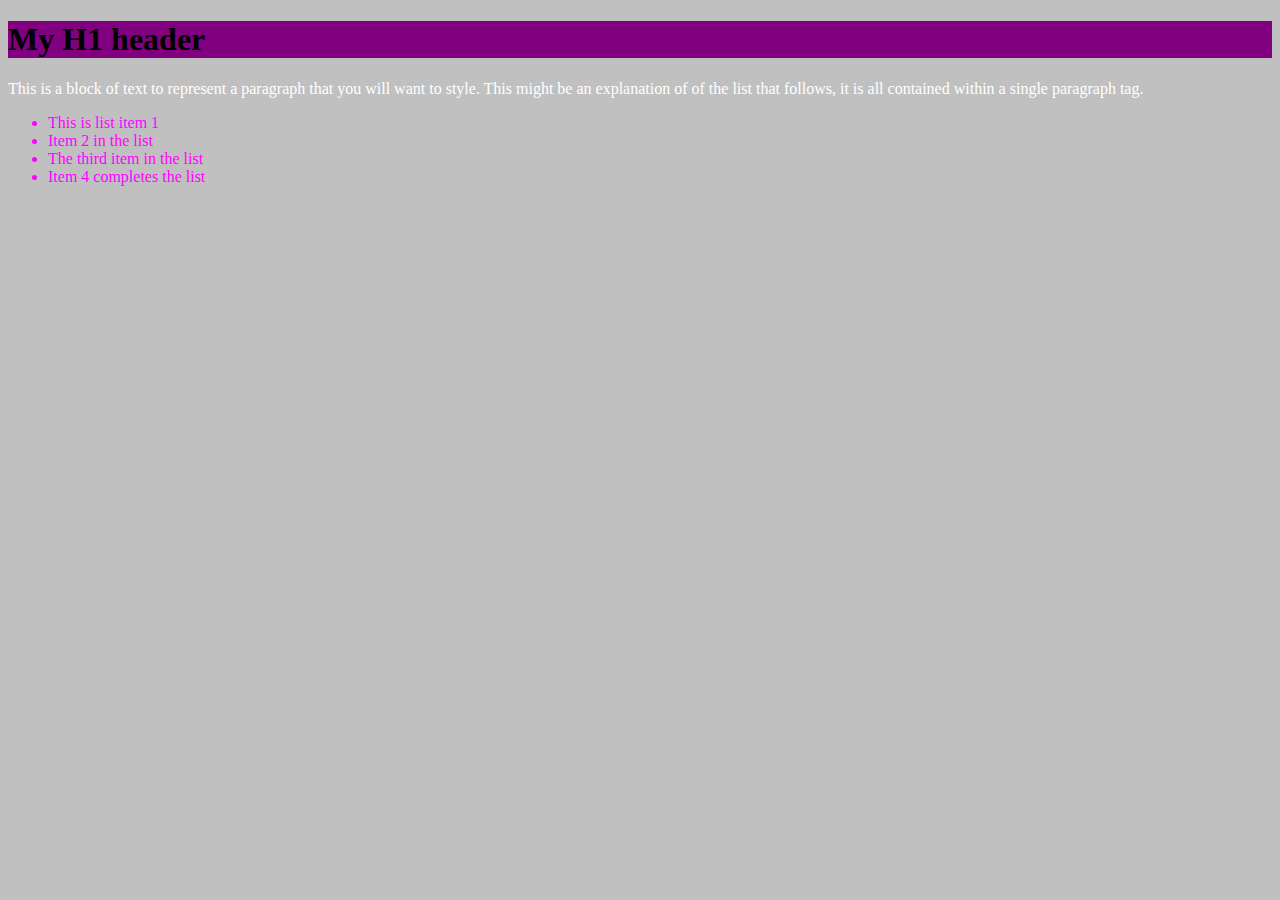
<file: index.html>
<!DOCTYPE html>
<html lang="en">
   <head>
      <meta charset="utf-8">
      <title>My HTML page</title>
      <link rel="stylesheet" href="style1.css">
   </head>
   <body>
      <h1>My H1 header</h1>
      <p> This is a block of text to represent a paragraph that you will want to style. This might be an explanation of of the list that follows, it is all contained within a single paragraph tag.
      </p>
      <ul>
         <li>This is list item 1</li>
         <li>Item 2 in the list</li>
         <li>The third item in the list</li>
         <li>Item 4 completes the list</li>
      </ul>
   </body>
</html>
</file>
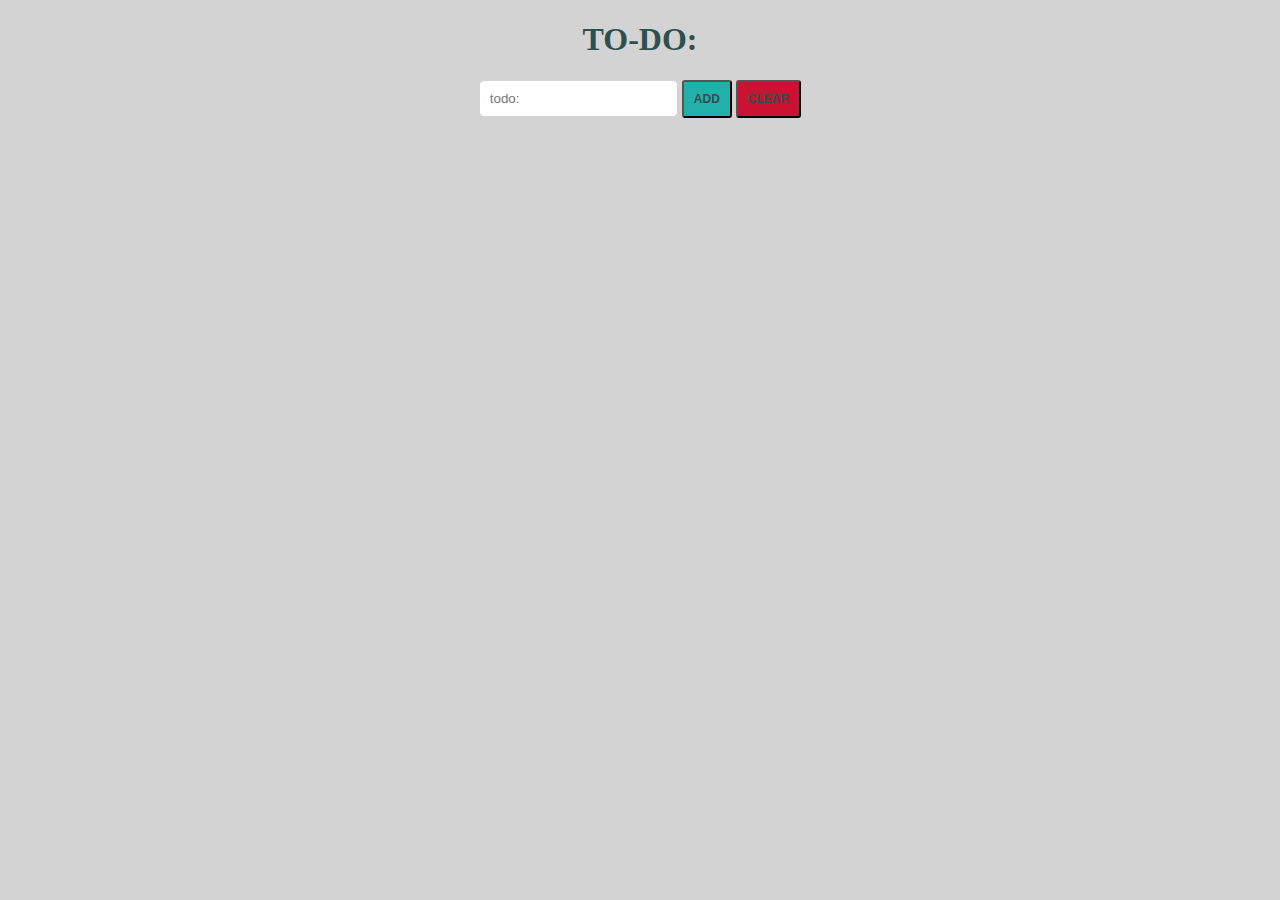
<file: todo/index.html>
<!DOCTYPE html>
<head>
    <title>To-Do App</title>
    <link rel="stylesheet" type="text/css" href="style.css">
</head>
<body>
<h1>TO-DO:</h1>
<div id="input">
    <input type="text" id="task" placeholder="todo:">
    <button id="add">Add</button>
    <button id="clear">Clear</button>
    <p id="error"></p>
</div>
<ul id="taskList"></ul>
<script src="app.js"></script>
</body>
</html>
</file>
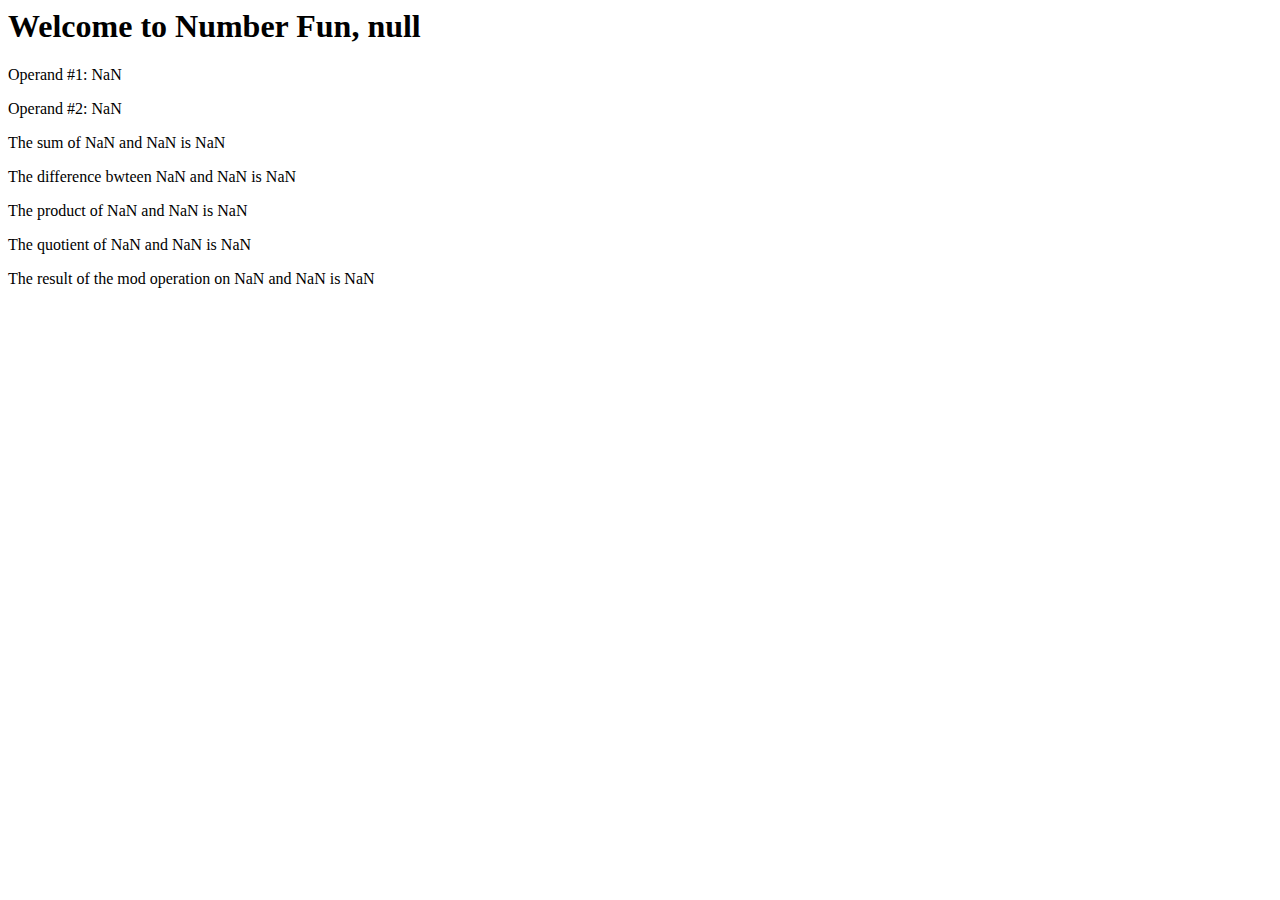
<file: lab.html>
<!DOCTYPE>
 <html>
     <head>
         <title>Module 1 Lab</title>
     </head>
     <body>
        <h1 id="greeting">Welcome to Number Fun</h1>
        <p id="operand1">Operand #1: </p>
        <p id="operand2">Operand #2: </p>
        <p id="addition"></p>
        <p id="subtraction"></p>
        <p id="multiplication"></p>
        <p id="division"></p>
        <p id="modulus"></p>
        <script src="lab.js"></script>
     </body>
 </html>
</file>
<file: style1.css>
body {
    background-color: silver
}
h1 {
    background-color: purple
}
p {
    color: white
}
ul {
    color: fuchsia
}
</file>
<file: todo/style.css>
body {
    background-color: lightgrey;
}

#input {
    width: 75%;
    margin: 0 auto;
    text-align: center;
}

h1 {
    color: darkslategray;
    text-align: center;
}

#task {
    padding: 10px;
    color: darkslategray;
    border: 1px solid lightgray;
    border-radius: 5px;
}

button {
    padding: 10px;
    border-radius: 3px;
    color: darkslategrey;
    font-weight: 550;
    text-transform: uppercase;
    font-size: 12px;
}

button#add {
    background-color: lightseagreen;
}

button#clear {
    background-color: #cc1133;
}

button.remove {
    padding: 5px;
    margin-left: 20px;
    background-color: lightslategrey;
    opacity: 0.5;
}

button.remove:hover {
    background-color: lightseagreen;
}

ul{
    width: 75%;
    margin: 20px auto;
    text-align: center;
}

li{
    list-style-type: none;
    color: white;
    font-weight: 600;
    font-size: 1.3em;
}
</file>
